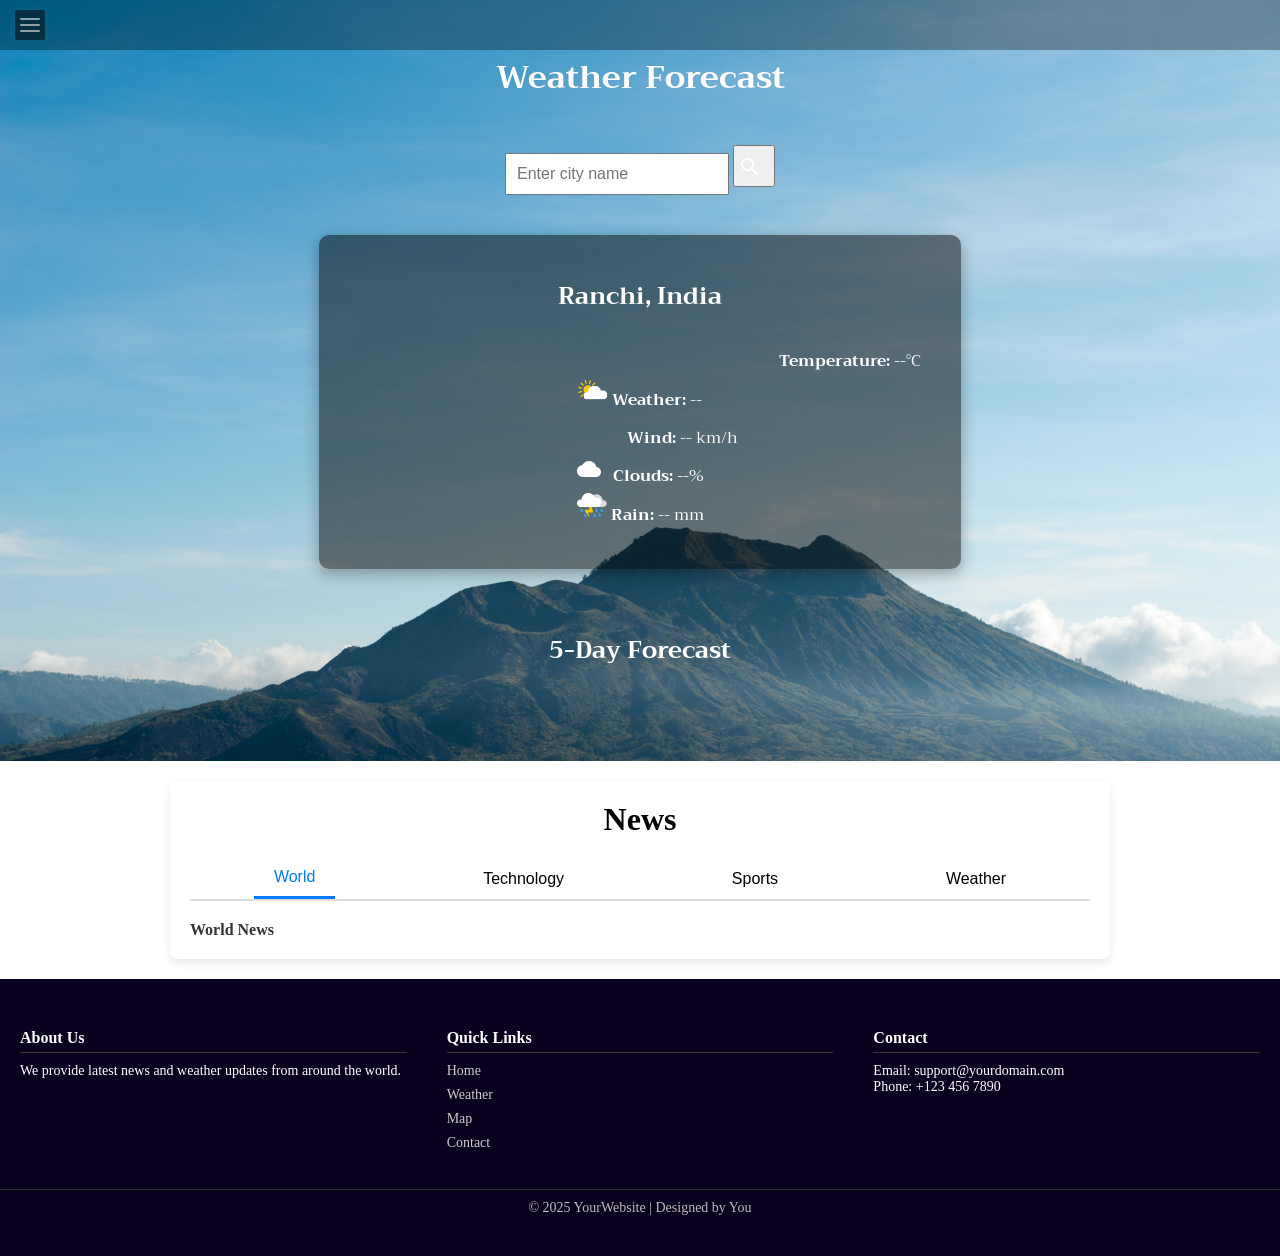
<file: Weather Forcast/WeatherForcastProject/Index.html>
<!DOCTYPE html>
<html lang="en">
<head>
  <meta charset="UTF-8" />
  <meta name="viewport" content="width=device-width, initial-scale=1.0"/>
  <title>Weather Forecast</title>
  <link rel="stylesheet" href="Main.css" />
  <link rel="stylesheet" href="./map.css" />
  <link rel="stylesheet" href="./sidebar/sidebar.css" />
  <link rel="stylesheet" href="./footer/footer.css">
  <link rel="stylesheet" href="./newspaper/newspaper.css">


  <link rel="stylesheet" href="https://fonts.googleapis.com/css?family=Trirong">
  <link rel="stylesheet" href="https://fonts.googleapis.com/icon?family=Material+Icons">
  <!-- <link rel="stylesheet" href="https://cdnjs.cloudflare.com/ajax/libs/font-awesome/6.6.0/css/all.min.css"> -->
</head>

<body> 
  <!-- NAVBAR -->
  <label class="navbar">
    <div id="nav-txt"> </div>
</label>
  <!-- SIDEBAR -->
  <label class="sidebar-body">
    <input id="sidebar-input-checkbox" type="checkbox">
    <div class="toggle">
        <span class="topline common"></span>
        <span class="midline common"></span>
        <span class="bottomline common"></span>
    </div>
    <div class="slide">
        <h1 id="sidebar-txt" > Setting </h1>
        <ul class="sidebar-ul"> 
            <li class="sidebar-li"><a class="sidebar-a" href="#weather-body"><i class="fa-solid fa-user"></i><span> Home</span></a></li>
            <li class="sidebar-li"><a class="sidebar-a" href="./map.html"><i class="fa-solid fa-gamepad"></i></i><span> Map</span></a></li>
            <li class="sidebar-li"><a class="sidebar-a" href="#news-body"><i class="fa-solid fa-play"></i><span> News</span></a></li>
            <li class="sidebar-li"><a class="sidebar-a" href=""><i class="fa-solid fa-wallet"></i><span> Wallet</span></a></li>
            <li class="sidebar-li"><a class="sidebar-a" href=""><i class="fa-solid fa-phone"></i><span> Support</span></a></li>
        </ul>
    </div>
</label>

  <!-- SIDEBAR -->
  <!--BODY-->
  <div id="weather-body">
  <div class="weather-container">
    <h1 class="weather-heading-text">Weather Forecast</h1>
    <div class="search-bar">
      <input type="text" id="city-input" placeholder="Enter city name" />
      <button onclick="getWeather()"><span id="search-btn" class="material-icons">search</span></button>
    </div>
    <div class="weather-info">
      <h2 id="city-name">Ranchi, India</h2>
      <p><i class="material-icons">device_thermostat</i> <strong>Temperature:</strong> <span id="temp">--</span>°C</p>
      <p><img src="./img/clouds.svg"> <strong>Weather:</strong> <span id="weather">--</span></p>
      <p><i class="material-icons">air</i> <strong>Wind:</strong> <span id="wind">--</span> km/h</p>
      <p><i class="material-icons">cloud</i> <strong>Clouds:</strong> <span id="clouds">--</span>%</p>
      <p><img src="./img/thunderstorm.svg"> <strong>Rain:</strong> <span id="rain">--</span> mm</p>
    </div>
    
    <div class="forecast">
      <h2 id="day5-heading-text">5-Day Forecast</h2>
      <div id="forecast-cards"></div>
    </div>
  </div>
  </div>
  <!-- BODY-->
  <!-- NEWSPAPER -->
  <label id="news-body">
    <div class="news-container">
      <h1 class="news-heading"> News</h1>
      <div class="tabs">
        <button class="tab-btn active" onclick="showTab(event, 'world')">World</button>
        <button class="tab-btn" onclick="showTab(event, 'technology')">Technology</button>
        <button class="tab-btn" onclick="showTab(event, 'sports')">Sports</button>
        <button class="tab-btn" onclick="showTab(event, 'weather')">Weather</button>
      </div>
      <div id="world" class="tab-content active">
        <h2 class="news-text">World News</h2>
        <ul id="world-news" class="news-list"></ul>
      </div>
      <div id="technology" class="tab-content">
        <h2 class="news-text">Technology News</h2>
        <ul id="technology-news" class="news-list"></ul>
      </div>
      <div id="sports" class="tab-content">
        <h2 class="news-text">Sports News</h2>
        <ul id="sports-news" class="news-list"></ul>
      </div>
      <!-- <div id="weather" class="tab-content">
        <h2>Weather</h2>
        <div id="weather-result"></div>
      </div> -->
    </div>
  </label> 

  <!-- NEWSPAPER -->
  <!-- FOOTER -->
  <footer>
    <div class="footer-container">
      <div class="footer-section about">
        <h2 class="footer-headlines">About Us</h2>
        <p>We provide latest news and weather updates from around the world.</p>
      </div>
  
      <div class="footer-section links">
        <h2 class="footer-headlines">Quick Links</h2>
        <ul class="footer-ul">
          <li class="footer-li"><a class="footer-a" href="#">Home</a></li>
          <li class="footer-li"><a class="footer-a" href="#">Weather</a></li>
          <li class="footer-li"><a class="footer-a" href="./map.html">Map</a></li>
          <li class="footer-li"><a class="footer-a" href="#">Contact</a></li>
        </ul>
      </div>
  
      <div class="footer-section contact">
        <h2 class="footer-headlines">Contact</h2>
        <p>Email: support@yourdomain.com</p>
        <p>Phone: +123 456 7890</p>
      </div>
    </div>
    <div class="footer-bottom">
      &copy; 2025 YourWebsite | Designed by You
    </div>
  </footer>
  <!-- FOOTER -->
  
<script src="./Main.js"></script>
<script src="./newspaper/newspaper.js"></script>

</body>
</html>
</file>
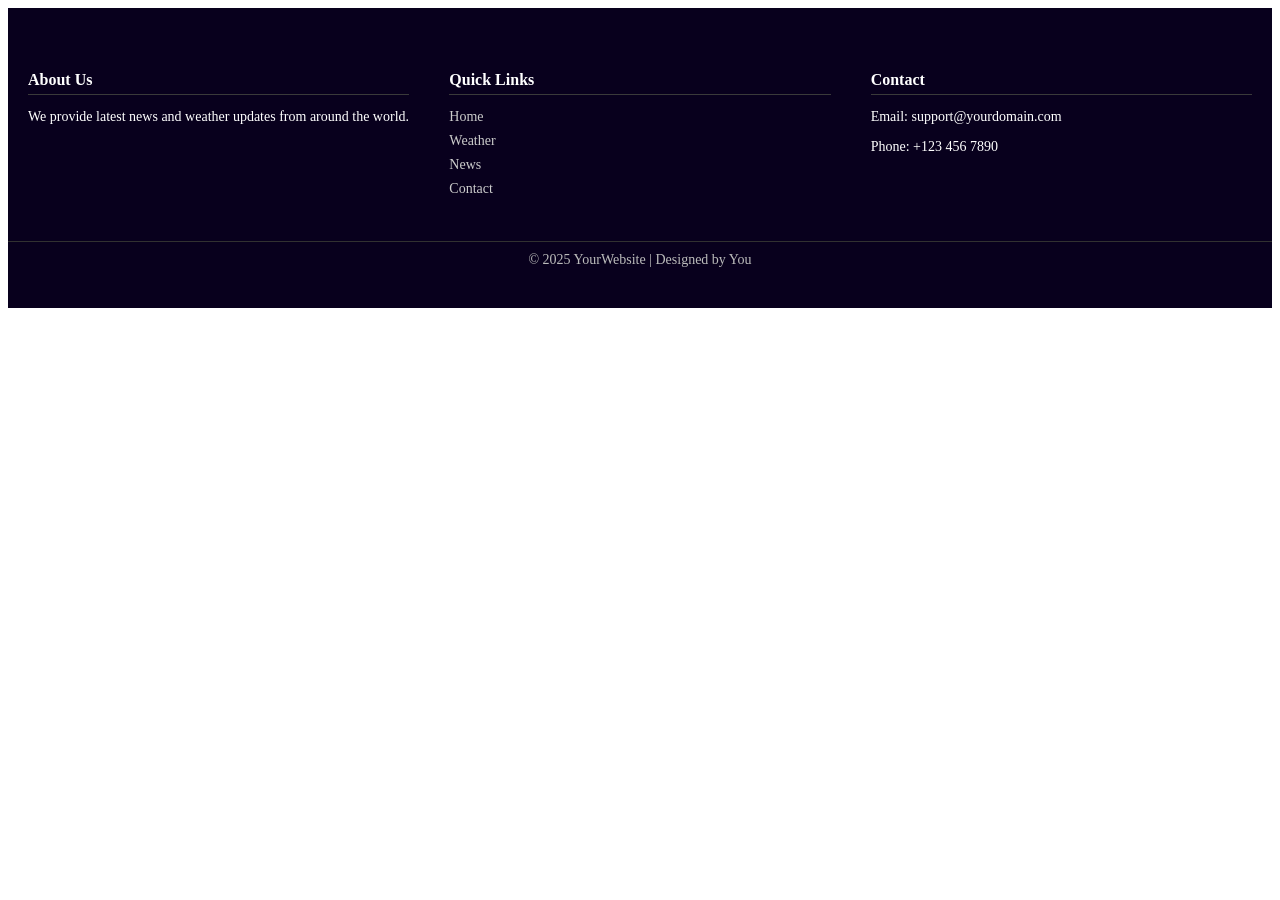
<file: Weather Forcast/WeatherForcastProject/footer/footer.html>
<!DOCTYPE html>
<html lang="en">
<head>
  <meta charset="UTF-8">
  <meta name="viewport" content="width=device-width, initial-scale=1.0">
  <title>Document</title>
  <link rel="stylesheet" href="./footer.css">

</head>
<body>
  
<footer>
  <div class="footer-container">
    <div class="footer-section about">
      <h2 class="footer-headlines">About Us</h2>
      <p>We provide latest news and weather updates from around the world.</p>
    </div>

    <div class="footer-section links">
      <h2 class="footer-headlines">Quick Links</h2>
      <ul class="footer-ul">
        <li class="footer-li"><a class="footer-a" href="#">Home</a></li>
        <li class="footer-li"><a class="footer-a" href="#">Weather</a></li>
        <li class="footer-li"><a class="footer-a" href="#">News</a></li>
        <li class="footer-li"><a class="footer-a" href="#">Contact</a></li>
      </ul>
    </div>

    <div class="footer-section contact">
      <h2 class="footer-headlines">Contact</h2>
      <p>Email: support@yourdomain.com</p>
      <p>Phone: +123 456 7890</p>
    </div>
  </div>
  <div class="footer-bottom">
    &copy; 2025 YourWebsite | Designed by You
  </div>
</footer>
</body>
</html>
</file>
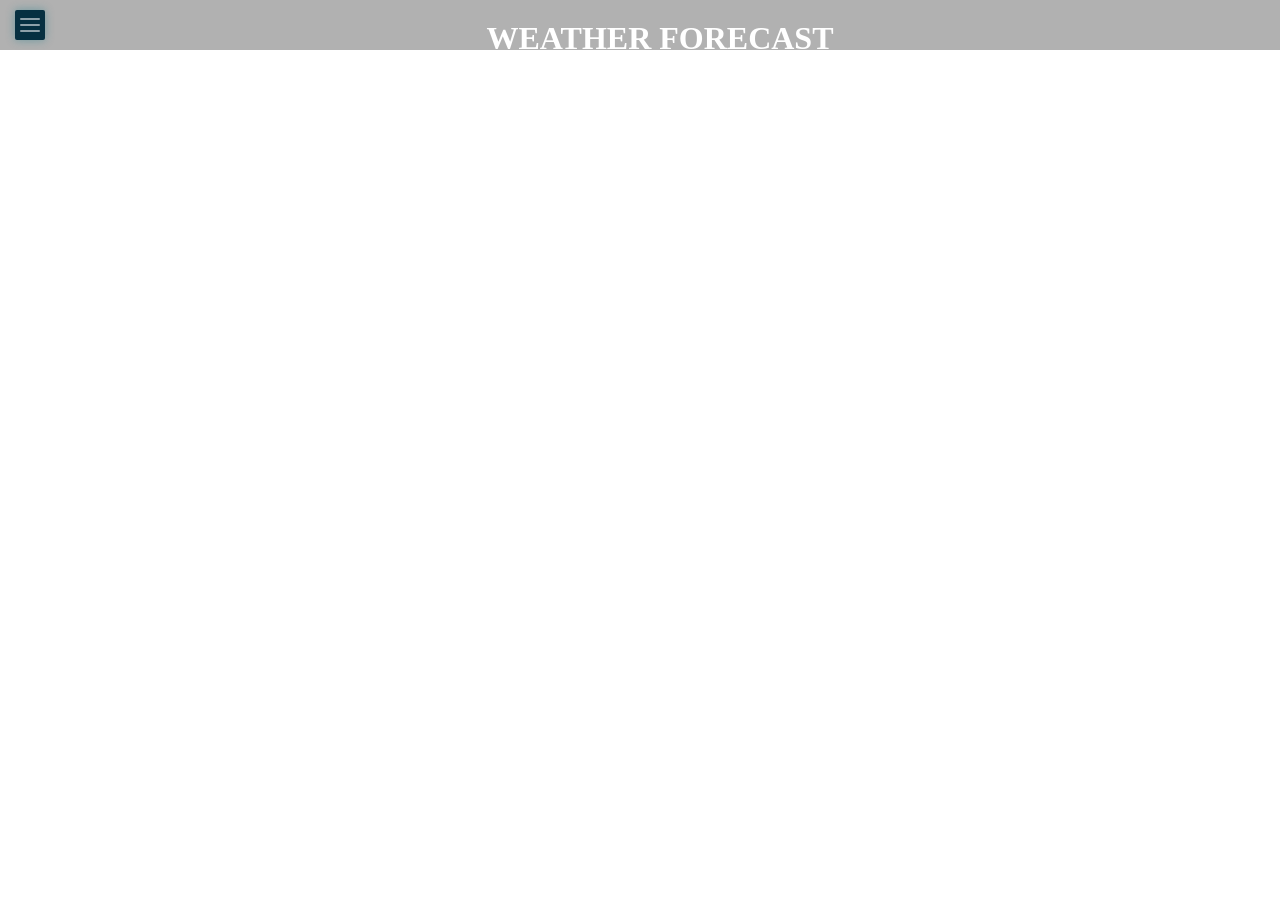
<file: Weather Forcast/WeatherForcastProject/sidebar/sidebar1.html>
<!DOCTYPE html>
<html lang="en">
<head>
    <meta charset="UTF-8">
    <meta name="viewport" content="width=device-width, initial-scale=1.0">
    <title>Document</title>
    <link rel="stylesheet" href="./sidebar.css">
    <link rel="stylesheet" href="https://cdnjs.cloudflare.com/ajax/libs/font-awesome/6.6.0/css/all.min.css">
</head>
<body>
    <!-- NAVBAR -->
    <label class="navbar">
        <div id="nav-txt"> WEATHER FORECAST</div>
    </label>

    <!-- SIDEBAR -->
    <label class="sidebar">
        <input id="sidebar-input-checkbox" type="checkbox">
        <div class="toggle">
            <span class="topline common"></span>
            <span class="midline common"></span>
            <span class="bottomline common"></span>
        </div>
        <div class="slide">
            <h1 id="sidebar-txt" > Setting </h1>
            <ul class="sidebar-ul"> 
                <li class="sidebar-li"><a class="sidebar-a" href=""><i class="fa-solid fa-user"></i><span> Profile</span></a></li>
                <li class="sidebar-li"><a class="sidebar-a" href=""><i class="fa-solid fa-gamepad"></i></i><span> Matche</span></a></li>
                <li class="sidebar-li"><a class="sidebar-a" href=""><i class="fa-solid fa-play"></i><span> How To Play</span></a></li>
                <li class="sidebar-li"><a class="sidebar-a" href=""><i class="fa-solid fa-wallet"></i><span> Wallet</span></a></li>
                <li class="sidebar-li"><a class="sidebar-a" href=""><i class="fa-solid fa-phone"></i><span> Support</span></a></li>
            </ul>
        </div>
    </label>
    
</body>
</html>
</file>
<file: Weather Forcast/WeatherForcastProject/Main.css>
*{
  margin: 0px;
  padding: 0px;
}

#weather-body {
  /* font-family: 'Arial', sans-serif; */
  font-family: "Trirong", serif;
  background: url(./img/bg.jpg);
  /* margin: 100px; */
  /* padding: 50px; */
  color: white;
  text-align: center;
  background-size: cover;
}

.weather-heading-text{
  padding-bottom: 30px;
  /* color:black; */
  /* padding-top: 0px ; */
}

.weather-container {
  padding: 50px 20px;
  text-align: center;
}

.search-bar {
  margin-bottom: 20px;
  /* margin-top: 20px; */
}

.search-bar input {
  padding: 10px;
  font-size: 16px;
  width: 200px;
}

.search-bar button {
  padding: 3px;
  margin-top: 10px;
  /* font-size: 16px; */
  cursor: pointer;
}

#city-name{
  padding-bottom: 20px;
}

.weather-info {
  background: rgba(0, 0, 0, 0.491);
  border-radius: 10px;
  display: inline-block;
  padding: 40px;
  padding: auto;
  margin: 20px;
  box-shadow: 0 5px 15px rgba(0, 0, 0, 0.3);
  margin-top: 20px;
  /* text-align: center; */
}

img{
  width: 30px;
  height: 30px;
}

.forecast {
  margin-top: 40px;
}

#day5-heading-text {
  margin-bottom: 40px;
}

.material-icons {
  margin-right: 8px;
  margin-top: 5px;
  color: #ffffff;
  align-items: center;
  text-align: center;
}

.forecast-card {
  display: inline-block;
  width: 150px;
  background: rgba(0, 0, 0, 0.6);
  border-radius: 10px;
  padding: 30px 15px;
  margin: 10px;
  text-align: center;
}

footer {
  background-color: #333;
  color: white;
  padding: 15px 0;
  /* position: fixed ; */
  width: 100%;
  bottom: 0;
  transition: background-color 0.3s;
}

footer:hover {
  background-color: #555;
}

footer p {
  margin: 0;
}
</file>
<file: Weather Forcast/WeatherForcastProject/map.css>
.map1-full-body {
  /* margin: 0; */
  font-family: Arial, sans-serif;
  text-align: center;
  background-color: #eef;
}

#map1-text {
  margin: 20px 0;
  /* background-color: black; */
}

#map1 {
  width: 90%;
  height: 80vh;
  margin: auto;
  border: 2px solid #333;
}
</file>
<file: Weather Forcast/WeatherForcastProject/sidebar/sidebar.css>
*{
    margin: 0;
    padding: 0;
    /* box-sizing: border-box; */
}

.navbar{
    width: 100%;
    height: 10px;
    z-index: 2;
    background: rgba(0, 0, 0, 0.307);
    background: linear-gradient(top, rgba(245, 6, 6, 0.75), rgba(0, 0, 0, 0.15));
    backdrop-filter: blur(50px);
    padding: 20px;
    position: fixed;
    color: white;
    display: block;
    font-size: 2em;
    font-weight: bold;
    unicode-bidi: isolate;
    text-align: center;
} 

/* 
#nav-text{
    width: 100%;
    height: 10px;
    z-index: 2;
    background: rgba(0, 0, 0, 0.307);
    background: linear-gradient(top, rgba(245, 6, 6, 0.75), rgba(0, 0, 0, 0.15));
    backdrop-filter: blur(50px);
    padding: 20px;
    position: fixed;
    color: white;
    display: block;
    font-size: 2em;
    font-weight: bold;
    unicode-bidi: isolate;
    text-align: center;
} */

 /* #nav-txt{
    text-align: center;
    font-family:'Gill Sans', 'Gill Sans MT', Calibri, 'Trebuchet MS', sans-serif;
    font-size:large;
    /* text-decoration:underline; */
    /* font-weight: bolder;
    font-style: italic;
    text-decoration:underline double; */
    /* text-decoration:line-through; }*/
 


.slide{
    height: 100%;
    width: 250px;
    /* position: absolute; */
    position: fixed;
    top:0% ;
    left: 0%;
    z-index: 2;
    background-color:rgb(9, 58, 78) ;
    transition: 0.5s ease;
    transform: translateX(-250px);
}

#sidebar-txt {
    color:white;
    font-weight: 800;
    text-align: center;
    padding: 30px 0;
    padding-right: 30px;
    pointer-events: none;
}

.sidebar-ul .sidebar-li{
    list-style: none;
    
}

.sidebar-ul .sidebar-li .sidebar-a{
    color:rgb(255, 255, 255);
    font-weight: 500;
    padding: 25px 0;
    margin-left: 40px;
    text-transform: capitalize;
    display: block;
    text-decoration: none;
    transition: 0.2 ease-out;
}

.sidebar-ul .sidebar-li:hover .sidebar-a{
    color:rgb(6, 32, 72);
    background-color: rgb(194, 228, 244);
}

.sidebar-ul .sidebar-li .sidebar-a i {
    width: 40px;
    text-align: center;
    font-family:'Gill Sans', 'Gill Sans MT', Calibri, 'Trebuchet MS', sans-serif;
}

#sidebar-input-checkbox{
    display: none;
    visibility: hidden;
}

.toggle {
    position: fixed;
    height: 30px;
    width: 30px;
    top: 10px;
    left: 15px;
    z-index: 3;
    cursor: pointer;
    /* visibility: hidden; */
    border-radius: 2px;
    background-color: rgb(6, 48, 65);
    box-shadow: 0 0 10px rgba(6, 116, 133, 0.418);

}

.toggle .common {
    position:absolute;
    height: 2px;
    width: 20px;
    background-color: rgba(255, 255, 255, 0.548);
    border-radius: 50px;
    transition: 0.3s ease ;
}

.toggle .topline {
    top: 30%;
    left: 50%;
    transform: translate(-50%, -50%);
}

.toggle .midline {
    top: 50%;
    left: 50%;
    transform: translate(-50%, -50%);
}

.toggle .bottomline {
    top: 70%;
    left: 50%;
    transform: translate(-50%, -50%);
}

input:checked ~ .toggle .topline {
    left: 2px;
    top: 14px;
    width: 25px;
    transform: rotate(45deg);
}

input:checked ~ .toggle .bottomline {
    left: 2px;
    top: 14px;
    width: 25px;
    transform: rotate(-45deg);
}

input:checked ~ .toggle .midline {
    opacity: 0;
    transform: translateX(10px);
}

input:checked ~ .slide {
    transform: translateX(0);
    box-shadow: 0 0 10px rgba(4, 220, 244, 0.272);
}
</file>
<file: Weather Forcast/WeatherForcastProject/footer/footer.css>
footer {
    bottom: 0%;
    background-color: #08001d;
    color: #fff;
    padding: 40px 0 ;
    font-size: 14px;
  
  }
  
  .footer-container {
    display: flex;
    flex-wrap: wrap;
    justify-content: space-around;
    max-width: 100%;
    margin: auto;
  }
  
  .footer-section {
    flex: 1 1 250px;
    padding: 10px 20px;
  }
  
  .footer-section .footer-headlines {
    font-size: 16px;
    margin-bottom: 10px;
    border-bottom: 1px solid #3a3a3a;
    padding-bottom: 5px;
  }
  
  .footer-section .footer-ul {
    list-style: none;
    padding: 0;
  }
  
  .footer-section .footer-ul .footer-li {
    margin: 8px 0;
  }

  .footer-section .footer-ul .footer-li .footer-a {
    color: #ccc;
    text-decoration: none;
    }
  
  
  .footer-section .footer-ul .footer-li .footer-a:hover {
    color: #ffffff;
  }
  
  .footer-bottom {
    text-align: center;
    margin-top: 20px;
    border-top: 1px solid #313131;
    padding-top: 10px;
    color: #bbb;
  }
</file>
<file: Weather Forcast/WeatherForcastProject/newspaper/newspaper.css>
.news-body {
    font-family: Arial, sans-serif;
    margin: 0;
    padding: 0;
    background: #cdf0f9;
  }
  
  .news-container {
    max-width: 900px;
    margin: 20px auto;
    padding: 20px;
    background: white;
    border-radius: 8px;
    box-shadow: 0 4px 10px rgba(0, 0, 0, 0.1);
  }
  
.news-heading {
    text-align: center;
    margin-bottom: 20px;
  }
  
  .tabs {
    display: flex;
    justify-content: space-around;
    border-bottom: 2px solid #ddd;
    margin-bottom: 20px;
  }
  
  .tab-btn {
    background: none;
    border: none;
    padding: 10px 20px;
    font-size: 16px;
    cursor: pointer;
    transition: all 0.3s ease;
  }
  
  .tab-btn.active {
    border-bottom: 3px solid #007BFF;
    color: #007BFF;
  }
  
  .tab-content {
    display: none;
    opacity: 0;
    transition: opacity 0.5s ease-in-out;
  }
  
  .tab-content.active {
    display: block;
    opacity: 1;
  }
  
  .news-list {
    list-style: none;
    padding-left: 0;
  }
  
  .news-list li {
    margin-bottom: 10px;
  }
  
  .news-list a {
    text-decoration: none;
    color: #007BFF;
  }
  
  .news-list a:hover {
    text-decoration: underline;
  }
  
  #weather-result {
    background: #f0f8ff;
    padding: 15px;
    border-radius: 8px;
    margin-top: 10px;
  }
  
  @media (max-width: 600px) {
    .tabs {
      flex-direction: column;
    }
  
    .tab-btn {
      font-size: 14px;
      padding: 8px;
    }
  }

  .news-item {
    display: flex;
    align-items: flex-start;
    gap: 10px;
    margin-bottom: 15px;
    border-bottom: 1px solid #eee;
    padding-bottom: 10px;
  }
  
  .news-item .news-img {
    width: 100px;
    height: 70px;
    object-fit: cover;
    border-radius: 5px;
  }
  
  .news-text {
    flex: 1;
  }
  
  .news-text  {
    margin: 0;
    font-size: 16px;
    color: #333;
  }
  
  .news-text .news-p {
    margin: 5px 0 0;
    font-size: 14px;
    color: #555;
  }
  
  @media (max-width: 600px) {
    .news-item {
      flex-direction: column;
    }
  
    .news-item .news-img {
      width: 100%;
      height: auto;
    }
  }
</file>
